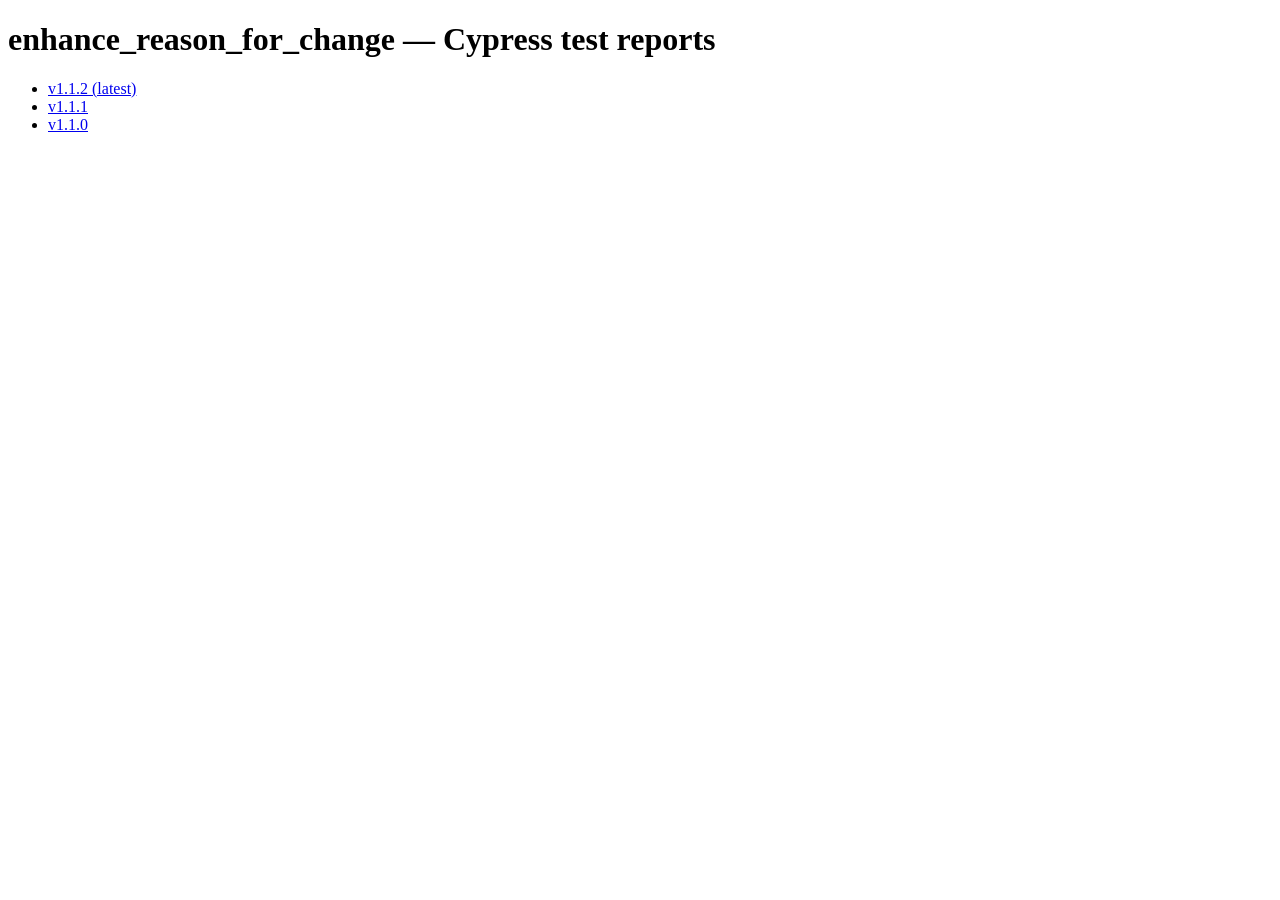
<file: index.html>
<!doctype html><meta charset="utf-8">
<title>enhance_reason_for_change — Cypress test reports</title>
<h1>enhance_reason_for_change — Cypress test reports</h1><ul>
<li><a href="./v1.1.2/index.html">v1.1.2 (latest)</a></li>
<li><a href="./v1.1.1/index.html">v1.1.1</a></li>
<li><a href="./v1.1.0/index.html">v1.1.0</a></li>
</ul>
</file>
